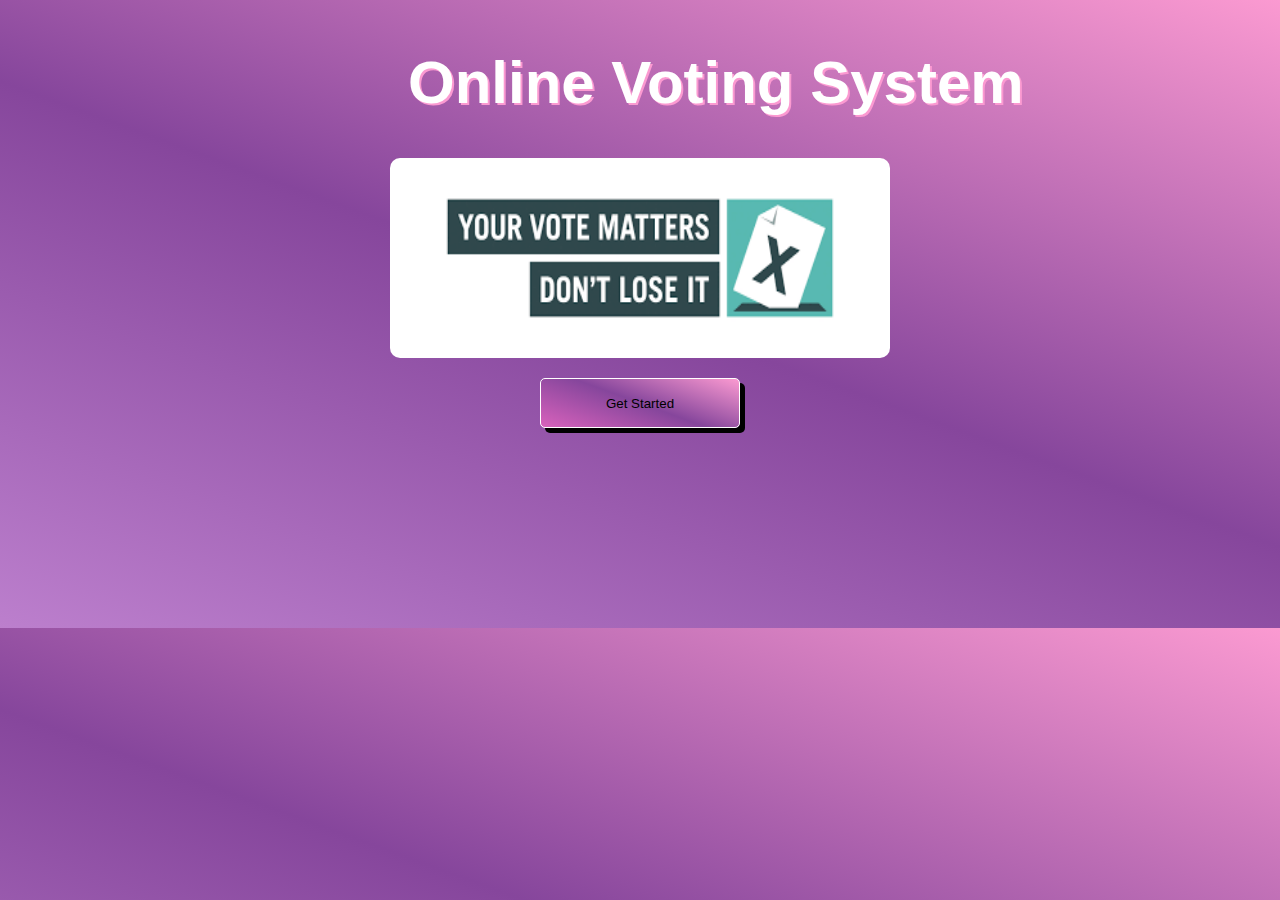
<file: index.html>
<!DOCTYPE html>
<html lang="en">
<head>
    <meta charset="UTF-8">
    <meta name="viewport" content="width=device-width, initial-scale=1.0">
    <title>Document</title>
    <link href="css/styles.css" rel="stylesheet">
</head>
<body>
    <div class="body-container">
        <div class="div1">
            <h1>Online Voting System</h1>
        </div>
        <div class="div2">
            <img class="main-img" src="img/images.png">
            <button class="getstarted-btn" onclick="openIt()">
                Get Started
            </button>
        </div>
    </div>
    <script>
        function openIt() {
            window.location.href = 'login.html';
        }
    </script>
</body>
</html>
</file>
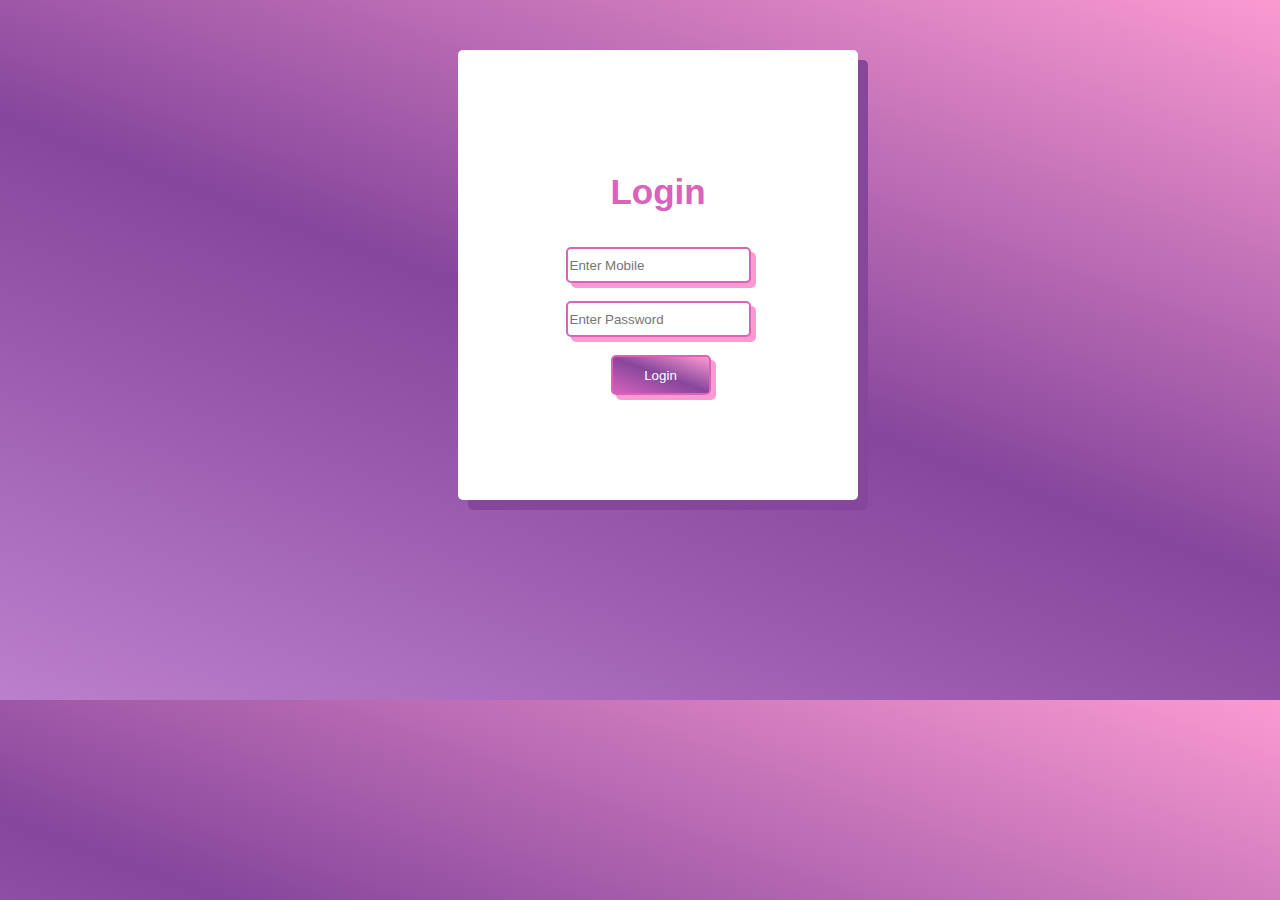
<file: admin-login.html>
<!DOCTYPE html>
<html lang="en">
<head>
    <meta charset="UTF-8">
    <meta name="viewport" content="width=device-width, initial-scale=1.0">
    <title>Document</title>
    <link href="css/styles.css" rel="stylesheet">
</head>
<body>
    <div class="form-container">
        <form action="api/admin-login.php" class="login" method="post">
            <h3 class="header">Login</h3>
            <input type="number" class="input-mb" name="mobile" placeholder="Enter Mobile"><br><br>
            <input type="password" class="input-pwd" name="password" placeholder="Enter Password"><br><br>
            <button class="login-btn">Login</button><br><br>
        </form>
    </div>
    
</body>
</html>
</file>
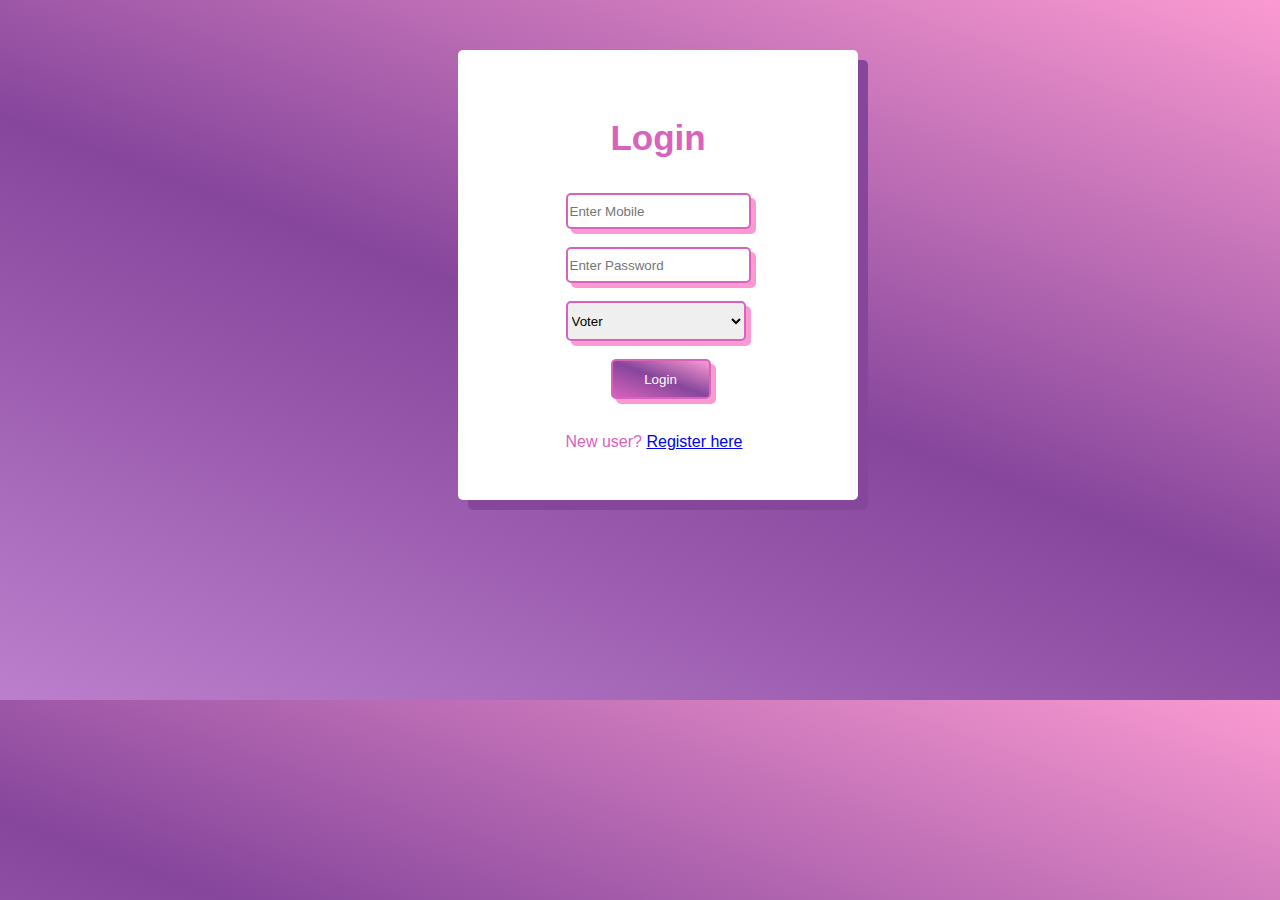
<file: login.html>
<!DOCTYPE html>
<html lang="en">
<head>
    <meta charset="UTF-8">
    <meta name="viewport" content="width=device-width, initial-scale=1.0">
    <title>Document</title>
    <link href="css/styles.css" rel="stylesheet">
</head>
<body>
    <div class="form-container">
        <form action="api/login.php" class="login" method="post">
            <h3 class="header">Login</h3>
            <input type="number" class="input-mb" name="mobile" placeholder="Enter Mobile"><br><br>
            <input type="password" class="input-pwd" name="password" placeholder="Enter Password"><br><br>
            <select name="role" class="voter-class">
                <option value="1">Voter</option>
                <option value="2">Candidate</option>
            </select><br><br>
            <button class="login-btn">Login</button><br><br>
            <p class="p"> New user? <a href="routes/register.html">Register here</a></p>
    
        </form>
    </div>
    
</body>
</html>
</file>
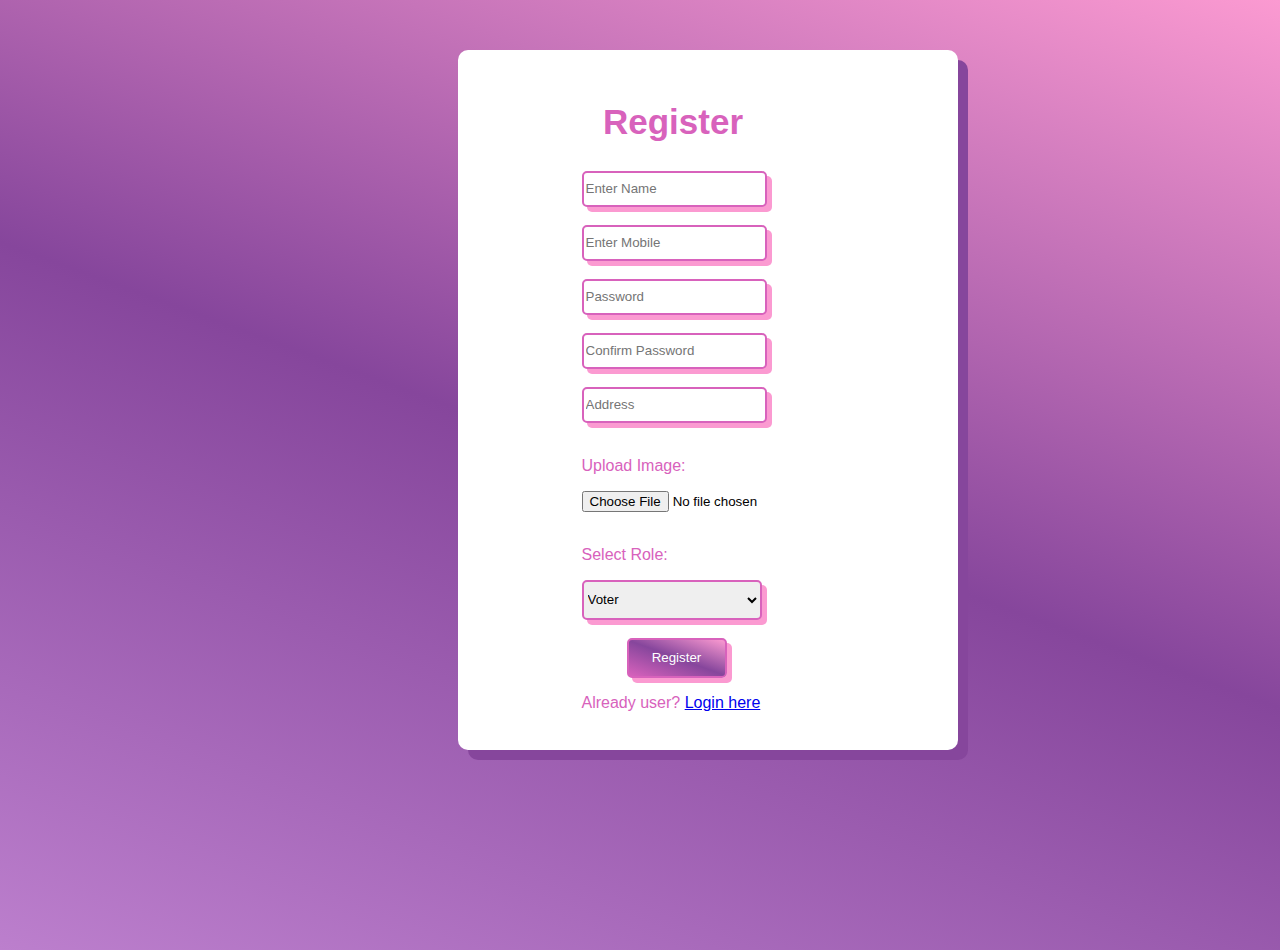
<file: routes/register.html>
<!DOCTYPE html>
<html lang="en">
<head>
    <meta charset="UTF-8">
    <meta name="viewport" content="width=device-width, initial-scale=1.0">
    <title>Document</title>
    <link href="../css/styles.css" rel="stylesheet">
</head>
<body>
    <div class="register-container">

        <form action="../api/register.php" method="post" enctype="multipart/form-data">
            <h2 class="header2">Register</h2>
            <input type="text"  name="name" class="input-nm" placeholder="Enter Name"><br><br>
            <input type="number" class="input-mb" name="mobile" placeholder="Enter Mobile"><br><br>
            <input type="password" class="input-pwd" name="password" placeholder="Password"><br><br>
            <input type="password" class="input-cpwd" name="cpassword" placeholder="Confirm Password"><br><br>
            <input type="text" class="input-addr" name="address" placeholder="Address"><br><br>
            <p class="p">Upload Image:</p><input type="file" name="photo"><br><br>
            <p class="p">Select Role:</p><select name="role" class="voter-class">
                <option value="1">Voter</option>
                <option value="2">Party</option>
            </select><br><br>
            <button class="reg-button">Register</button><br>
            <p class="p">Already user? <a href="../login.html">Login here</a></p>
        </form>
    </div>
    
</body>
</html>
</file>
<file: css/styles.css>
.body-container
{
  display: flex;
  flex-direction: column;
  justify-content: space-around;
  gap:50px;
  margin-bottom: 200px;
}
.div1
{
  
  font-size: 30px;
  height: 100px;
  width: 100%;
  
  font-family: "Poppins",sans-serif;
  position: relative;
  left: 400px;
  text-shadow: 2px 2px #FB9AD1;
  color: white;
}
body{
  background:linear-gradient(200deg,#FB9AD1,#86469C,#BC7FCD)
}
.div2
{
  
  display: flex;
  flex-direction: column;
  gap: 20px;
  justify-content: center;
  align-items: center;
}
.main-img{
  height: 200px;
  width: 500px;
  border-radius: 10px;
}
.getstarted-btn
{
  height: 50px;
  width: 200px;
  background:linear-gradient(200deg,#FB9AD1,#86469C,#D862BC);
  border: 1px solid;
  padding: 10px;
  box-shadow: 5px 5px;
  border-radius: 5px;
  border-color: white;
}
.form-container
{
  display: flex;

  flex-direction: column;
  border-radius: 5px;
  background-color: white;
  margin-top: 50px;
  width: 400px;
  height: 450px;
  justify-content: center;
  align-items: center;
  position: relative;
  left: 450px;
  margin-bottom: 200px;
  box-shadow: 10px 10px #86469C;
}

.input-mb
{
  border: 2px solid #D862BC;
  border-radius: 5px;
  height: 30px;
  box-shadow: 5px 5px #FB9AD1;
}
.input-addr
{
  border: 2px solid #D862BC;
  border-radius: 5px;
  height: 30px;
  box-shadow: 5px 5px #FB9AD1;
}
.input-nm
{
  border: 2px solid #D862BC;
  border-radius: 5px;
  height: 30px;
  box-shadow: 5px 5px #FB9AD1;
}
.input-cpwd
{
  border: 2px solid #D862BC;
  border-radius: 5px;
  height: 30px;
  box-shadow: 5px 5px #FB9AD1;
}
.input-pwd
{
  border: 2px solid #D862BC;
  border-radius: 5px;
  height: 30px;
  box-shadow: 5px 5px #FB9AD1;
}
.voter-class
{
  border: 2px solid #D862BC;
  border-radius: 5px;
  height: 40px;
  width: 180px;
  box-shadow: 5px 5px #FB9AD1;
}
.reg-button
{
    border: 2px solid #D862BC;
    border-radius: 5px;
    color: white;
    width: 100px;
    position: relative;
    left: 45px;
    font-family:  "Poppins",sans-serif;
    color: white;
    height: 40px;
    background: linear-gradient(200deg,#FB9AD1,#86469C,#D862BC);;
    box-shadow: 5px 5px #FB9AD1;
  
}
.login-btn
{
  border: 2px solid #D862BC;
  border-radius: 5px;
  width: 100px;
  position: relative;
  left: 45px;
  font-family:  "Poppins",sans-serif;
  color: white;
  height: 40px;
  background: linear-gradient(200deg,#FB9AD1,#86469C,#D862BC);;
  box-shadow: 5px 5px #FB9AD1;
}

b{
  font-family:  "Poppins",sans-serif;
  color: #D862BC;
}

h1{
  font-family:  "Poppins",sans-serif;
  color: white;
  text-shadow: 2px 2px #FB9AD1;
}

.p
{
  font-family:  "Poppins",sans-serif;
  color: #D862BC;

}
.header
{
  text-align: center;
  font-family:  "Poppins",sans-serif;
  font-size: 35px;
  color: #D862BC;

}
.header2
{
  text-align: center;
  font-family:  "Poppins",sans-serif;
  font-size: 35px;
  margin-right: 70px;
  color: #D862BC;
  

}

.register-form-cont
{
  display: flex;
  flex-direction: row;
}
.register-container
{
  position: relative;
  left: 450px;
  margin-top: 50px;
  display: flex;
  box-shadow: 10px 10px #86469C;
  margin-bottom:20px;
  justify-content: center;
  align-items: center;
  height: 700px;
  width: 500px;
  margin-bottom: 200px;
  background-color: rgb(255, 255, 255);
  border-radius: 10px;

}

.btnback{
  height: 50px;
  width: 100px;
  float: left;
  border-radius: 5px;
  background: linear-gradient(200deg,#FB9AD1,#86469C,#D862BC);;
  box-shadow: 5px 5px #FB9AD1;
  color: white;
}

.btnlogout {
  height: 50px;
  width: 100px;
  float: right;
  border-radius: 5px;
  background: linear-gradient(200deg,#FB9AD1,#86469C,#D862BC);;
  box-shadow: 5px 5px #FB9AD1;
  color: white;
}

.btn_admin {
  margin-top: 15px;
}

.btndelete{
  height: 50px;
  width: 100px;
  border-radius: 5px;
  background: linear-gradient(200deg,#FB9AD1,#86469C,#D862BC);;
  box-shadow: 5px 5px #FB9AD1;
  color: white;
}

#header-section{
display: flex;
justify-content: space-around;
}

#Profile
{
float: left;
height: 500px;
width: 450px;
display: flex;
flex-direction: column;
justify-content: space-around;

background-color: white;
border-radius: 10px;
}
.img-class
{
display: flex;
justify-content: center;
align-items: center;
}
.user-info
{
margin-left: 20px;
}

.userdata{
/* display: flex;
flex-direction: row;
gap: 20px; */
margin-left: 30px;
}

.Group {
  float: right;
  margin-right: 140px;
}

#Group{
display: flex;
justify-content: center;
flex-direction: column;
align-items: center;
width: 40%;
background-color: white;
padding: 20px;
  border-radius: 15px;
  box-shadow: 10px 10px #86469C;
}
#voted{
opacity: 0.6;
cursor: not-allowed;
}

.admin_container{
  display: flex;
  flex-direction: row;
  justify-content: space-evenly;
}

.admin_user_data{
  background-color: white;
  padding: 20px;
  border-radius: 15px;
  box-shadow: 10px 10px #86469C;
}

h2 {
  font-size: 30px;
  font-family: "Poppins",sans-serif;
  text-align: center;
  color: #86469C;
}

#agd{
  margin-top: 12px;
}

table, tr, td, th
{
  border: 1px solid black;
  font-family: "Poppins",sans-serif;
  color: #86469C;
}

#gr_data{
  width: 400px;
}
</file>
